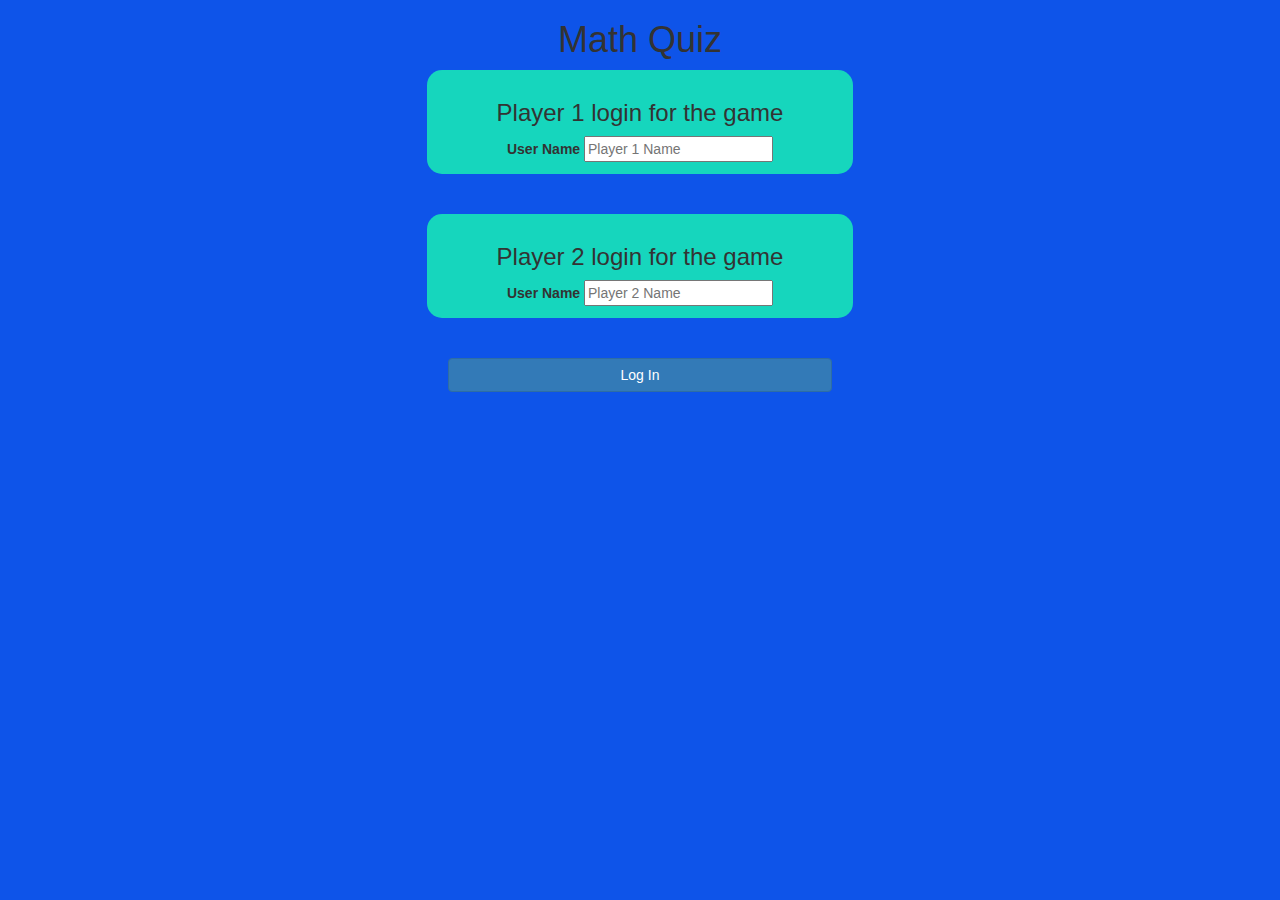
<file: index.html>
<!DOCTYPE html>
<html>
<head>
	<title>Math Quiz</title>

<meta name="viewport" content="width=device-width, initial-scale=1">
<link rel="stylesheet" href="https://maxcdn.bootstrapcdn.com/bootstrap/3.4.0/css/bootstrap.min.css">
<script src="https://ajax.googleapis.com/ajax/libs/jquery/3.4.1/jquery.min.js"></script>
<script src="https://maxcdn.bootstrapcdn.com/bootstrap/3.4.0/js/bootstrap.min.js"></script>

<link rel="stylesheet" type="text/css" href="game.css">

<script src="game_login.js"></script>
</head>
<body>
	<center>
		<h1>Math Quiz</h1>
	<div class="col-lg-4 col-sm-8 col-xs-11 login_div1">
		<h3> Player 1 login for the game</h3>
		<label>User Name</label>
			<input type="text" id="player1_name_input" class="form_control" placeholder="Player 1 Name">
			<br>
	</div>
	<br>
	<br>
	<div class="col-lg-4 col-sm-8 col-xs-11 login_div2">
		<h3> Player 2 login for the game</h3>
		<label>User Name</label>
			<input type="text" id="player1_name_input" class="form_control" placeholder="Player 2 Name">
			<br>
	</div>
	<br>
	<br>
	<button style = "width:30%" class="btn btn-primary" onclick="addUser()">Log In</button>
</center>

</body>
</html>
</file>
<file: game.css>
body
{
	background: rgb(14, 84, 233);
}

	.login_div1 , .login_div2
	{
		background: rgb(22, 214, 189);
		padding: 10px;
		float: none;
		border-radius: 15px;
	}


#player1_name , #player2_name
{
	display: inline-block;
	margin-left: 20px;
}
#word
{
	width: 60%;
}
#word_display
{
	letter-spacing: 5px;
}
#output
{
background: rgb(100, 221, 89);
border-radius: 10px;
border-top: 10px solid #AA4465;
padding: 10px;
float: none;
text-align: left;
}
</file>
